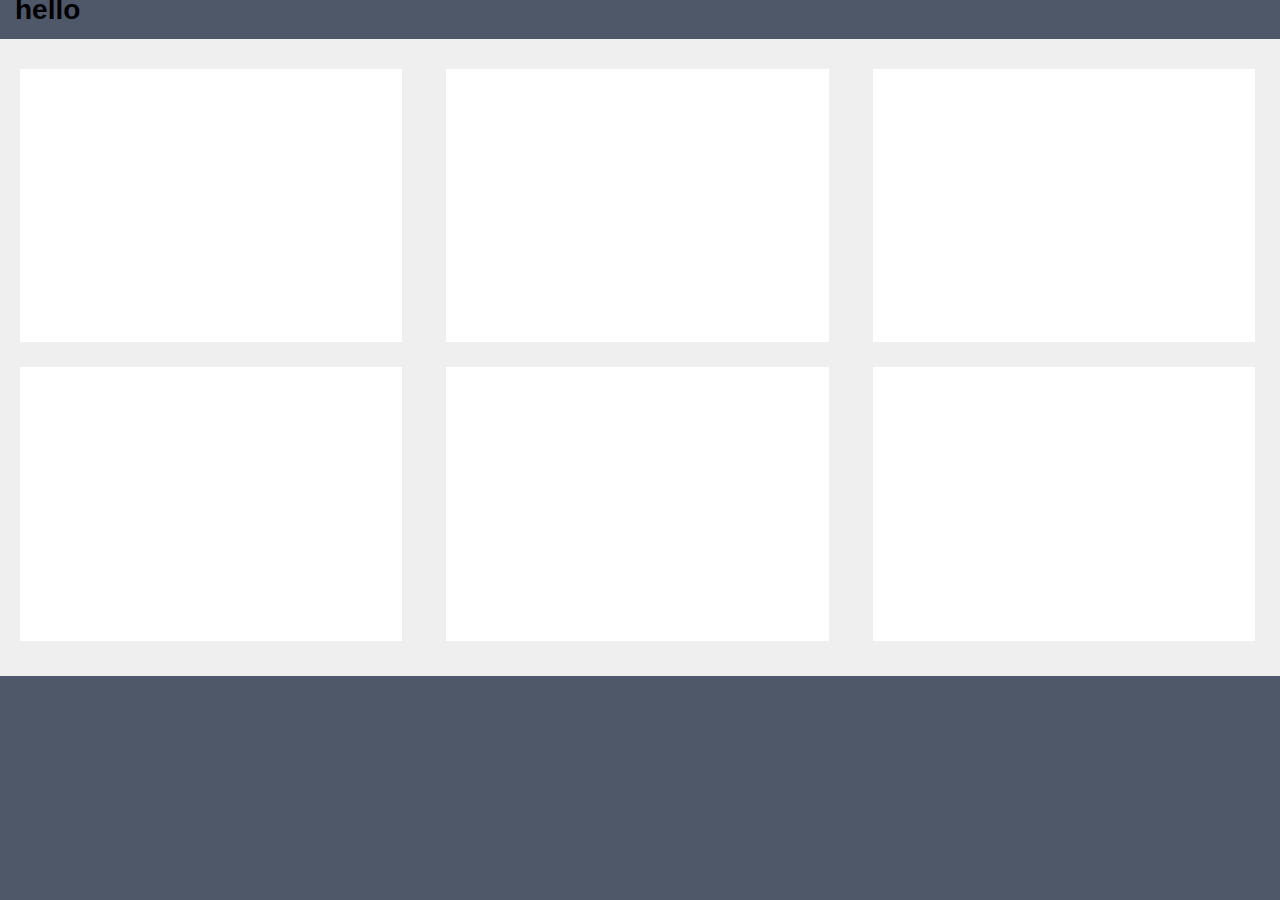
<file: ji slider/slider/LC-Lightbox-LITE-master/demo_lite.html>
<!DOCTYPE html PUBLIC "-//W3C//DTD XHTML 1.0 Transitional//EN" "http://www.w3.org/TR/xhtml1/DTD/xhtml1-transitional.dtd">
<html xmlns="http://www.w3.org/1999/xhtml">
<head>
<meta http-equiv="Content-Type" content="text/html; charset=utf-8" />
<meta name="viewport" content="width=device-width, initial-scale=1, maximum-scale=1">  
<title>LC Lightbox - Image Gallery Demo</title>



<!-- PAGE'S BASE CSS -->
<style type="text/css">
/*! normalize.css v2.1.2 | MIT License | git.io/normalize */article,aside,details,figcaption,figure,footer,header,hgroup,main,nav,section,summary{display:block}audio,canvas,video{display:inline-block}audio:not([controls]){display:none;height:0}[hidden]{display:none}html{font-family:sans-serif;-ms-text-size-adjust:100%;-webkit-text-size-adjust:100%}body{margin:0}a:focus{outline:thin dotted}a:active,a:hover{outline:0}h1{font-size:2em;margin:.67em 0}abbr[title]{border-bottom:1px dotted}b,strong{font-weight:700}dfn{font-style:italic}hr{-moz-box-sizing:content-box;box-sizing:content-box;height:0}mark{background:#ff0;color:#000}code,kbd,pre,samp{font-family:monospace,serif;font-size:1em}pre{white-space:pre-wrap}q{quotes:"\201C" "\201D" "\2018" "\2019"}small{font-size:80%}sub,sup{font-size:75%;line-height:0;position:relative;vertical-align:baseline}sup{top:-.5em}sub{bottom:-.25em}img{border:0}svg:not(:root){overflow:hidden}figure{margin:0}fieldset{border:1px solid silver;margin:0 2px;padding:.35em .625em .75em}legend{border:0;padding:0}button,input,select,textarea{font-family:inherit;font-size:100%;margin:0}button,input{line-height:normal}button,select{text-transform:none}button,html input[type=button],input[type=reset],input[type=submit]{-webkit-appearance:button;cursor:pointer}button[disabled],html input[disabled]{cursor:default}input[type=checkbox],input[type=radio]{box-sizing:border-box;padding:0}input[type=search]{-webkit-appearance:textfield;-moz-box-sizing:content-box;-webkit-box-sizing:content-box;box-sizing:content-box}input[type=search]::-webkit-search-cancel-button,input[type=search]::-webkit-search-decoration{-webkit-appearance:none}button::-moz-focus-inner,input::-moz-focus-inner{border:0;padding:0}textarea{overflow:auto;vertical-align:top}table{border-collapse:collapse;border-spacing:0}



body{font:14px/20px Arial,sans-serif;background-color:#4E5869;margin:0;padding:0;color:#000}dl,ol,ul{padding:0;margin:0}h1,h2,h3,h4,h5,h6,p{margin-top:0;padding-right:15px;padding-left:15px}a img{border:none}a:link{color:#414958;text-decoration:underline}a:visited{color:#4E5869;text-decoration:underline}a:active,a:focus,a:hover{text-decoration:none}.container{width:80%;max-width:1260px;min-width:335px;background-color:#FFF;margin:0 auto}.header{background-color:#fdfdfd;}.sidebar1{float:right;width:20%;background-color:#93A5C4;padding-bottom:10px}.content{padding:10px 0;width:100%;float:right;background-color:#efefef}.content ol,.content ul{padding:0 15px 15px 40px}ul.nav{list-style:none;border-top:1px solid #666;margin-bottom:15px}ul.nav li{border-bottom:1px solid #666}ul.nav a,ul.nav a:visited{padding:5px 5px 5px 15px;display:block;text-decoration:none;background-color:#8090AB;color:#000}ul.nav a:active,ul.nav a:focus,ul.nav a:hover{background-color:#6F7D94;color:#FFF}.fltrt{float:right;margin-left:8px}.fltlft{float:left;margin-right:8px}.clearfloat{clear:both;height:0;font-size:1px;line-height:0}.content,.sidebar1{min-height:500px}.content>div{margin:20px 15px}@media screen and (max-width:900px){.content>div{width:100%!important}}

#logo {
	background: url('[data-uri]') no-repeat center center transparent;
	background-size: contain;
	width: 25px;
	height: 25px;
	display: inline-block;	
	position: relative;
	bottom: -4px;
	left: -4px;
}

.elem, .elem * {
	box-sizing: border-box;
	margin: 0 !important;	
}
.elem {
	display: inline-block;
	font-size: 0;
	width: 33%;
	border: 20px solid transparent;
	border-bottom: none;
	background: #fff;
	padding: 10px;
	height: auto;
	background-clip: padding-box;
}
.elem > span {
	display: block;
	cursor: pointer;
	height: 0;
	padding-bottom:	70%;
	background-size: cover;	
	background-position: center center;
}
</style>






<!-- LIGHTBOX FADING SHOW/HIDE EFFECT (as explained in documentation) -->
<style type="text/css">
.lcl_fade_oc.lcl_pre_show #lcl_overlay,
.lcl_fade_oc.lcl_pre_show #lcl_window,
.lcl_fade_oc.lcl_is_closing #lcl_overlay,
.lcl_fade_oc.lcl_is_closing #lcl_window {
	opacity: 0 !important;
}
.lcl_fade_oc.lcl_is_closing #lcl_overlay {
	-webkit-transition-delay: .15s !important; 
	transition-delay: .15s !important;
}
</style>






<!-- //////////////////////////////////////////////// -->
<!-- REQUIRED ELEMENTS -->

<script src="lib/jquery.js" type="text/javascript"></script>

<script src="js/lc_lightbox.lite.js" type="text/javascript"></script>
<link rel="stylesheet" href="css/lc_lightbox.css" />


<!-- SKINS -->
<link rel="stylesheet" href="skins/minimal.css" />


<!-- ASSETS -->
<script src="lib/AlloyFinger/alloy_finger.min.js" type="text/javascript"></script>

<!-- //////////////////////////////////////////////// -->
<!-- //////////////////////////////////////////////// -->

</head>

<body>

<!-- <div class="container">
    <div class="header">
          
          <div style="text-align: center; color: #3f3f3f; padding: 40px 20px 25px; opacity: 0.9;"> 
              <h1><span id="logo"></span> LC Lightbox</h1>
              <h3>Yet.. another jQuery lightbox .. or not?<br/><br/>
                  <small>by <a href="https://lcweb.it/" target="_blank">LCweb</a></small>
              </h3>
          </div>
    </div> -->
    <div>
    	<h1>hello</h1>
    </div>
    
	<div class="content">
    
   		<a class="elem" href="https://images.unsplash.com/photo-1476514525535-07fb3b4ae5f1?dpr=1&auto=format&fit=crop&w=2000&q=80&cs=tinysrgb" title="image 1" data-lcl-txt="lorem ipsum dolor sit amet" data-lcl-author="someone" data-lcl-thumb="https://images.unsplash.com/photo-1476514525535-07fb3b4ae5f1?dpr=1&auto=format&fit=crop&w=150&q=80&cs=tinysrgb">
        	<span style="background-image: url(https://images.unsplash.com/photo-1476514525535-07fb3b4ae5f1?dpr=1&auto=format&fit=crop&w=400&q=80&cs=tinysrgb);"></span>
        </a>
        <a class="elem" href="https://images.unsplash.com/photo-1502082553048-f009c37129b9?dpr=1&auto=format&fit=crop&w=2000&q=80&cs=tinysrgb" title="image 2" data-lcl-txt="lorem ipsum dolor sit amet" data-lcl-author="someone" data-lcl-thumb="https://images.unsplash.com/photo-1502082553048-f009c37129b9?dpr=1&auto=format&fit=crop&w=150&q=80&cs=tinysrgb">
        	<span style="background-image: url(https://images.unsplash.com/photo-1502082553048-f009c37129b9?dpr=1&auto=format&fit=crop&w=400&q=80&cs=tinysrgb);"></span>
        </a>
        <a class="elem" href="https://images.unsplash.com/photo-1442850473887-0fb77cd0b337?dpr=1&auto=format&fit=crop&w=2000&q=80&cs=tinysrgb" title="image 3" data-lcl-txt="lorem ipsum dolor sit amet" data-lcl-author="someone" data-lcl-thumb="https://images.unsplash.com/photo-1442850473887-0fb77cd0b337?dpr=1&auto=format&fit=crop&w=150&q=80&cs=tinysrgb">
        	<span style="background-image: url(https://images.unsplash.com/photo-1442850473887-0fb77cd0b337?dpr=1&auto=format&fit=crop&w=400&q=80&cs=tinysrgb);"></span>
        </a>
        
        
        <a class="elem" href="https://images.unsplash.com/photo-1431794062232-2a99a5431c6c?dpr=1&auto=format&fit=crop&w=2000&q=80&cs=tinysrgb" title="image 4" data-lcl-txt="lorem ipsum dolor sit amet" data-lcl-author="someone" data-lcl-thumb="https://images.unsplash.com/photo-1431794062232-2a99a5431c6c?dpr=1&auto=format&fit=crop&w=150&q=80&cs=tinysrgb">
        	<span style="background-image: url(https://images.unsplash.com/photo-1431794062232-2a99a5431c6c?dpr=1&auto=format&fit=crop&w=400&q=80&cs=tinysrgb);"></span>
        </a>
        <a class="elem" href="https://images.unsplash.com/photo-1432405972618-c60b0225b8f9?dpr=1&auto=format&fit=crop&w=2000&q=80&cs=tinysrgb" title="image 5" data-lcl-txt="lorem ipsum dolor sit amet" data-lcl-author="someone" data-lcl-thumb="https://images.unsplash.com/photo-1432405972618-c60b0225b8f9?dpr=1&auto=format&fit=crop&w=150&q=80&cs=tinysrgb">
        	<span style="background-image: url(https://images.unsplash.com/photo-1432405972618-c60b0225b8f9?dpr=1&auto=format&fit=crop&w=400&q=80&cs=tinysrgb);"></span>
        </a>
        <a class="elem" href="https://images.unsplash.com/photo-1482192505345-5655af888cc4?dpr=1&auto=format&fit=crop&w=2000&q=80&cs=tinysrgb" title="image 6" data-lcl-txt="lorem ipsum dolor sit amet" data-lcl-author="someone" data-lcl-thumb="https://images.unsplash.com/photo-1482192505345-5655af888cc4?dpr=1&auto=format&fit=crop&w=150&q=80&cs=tinysrgb">
        	<span style="background-image: url(https://images.unsplash.com/photo-1482192505345-5655af888cc4?dpr=1&auto=format&fit=crop&w=400&q=80&cs=tinysrgb);"></span>
        </a>
   
   		<br/><br/>
   	</div>
</div>



<!-- //////////////////////////////////////////////// -->
<!-- LIGHTBOX INITIALIZATION -->
<script type="text/javascript">
$(document).ready(function(e) {
   
	// live handler
	lc_lightbox('.elem', {
		wrap_class: 'lcl_fade_oc',
		gallery : true,	
		thumb_attr: 'data-lcl-thumb', 
		
		skin: 'minimal',
		radius: 0,
		padding	: 0,
		border_w: 0,
	});	

});
</script>
<!-- //////////////////////////////////////////////// -->
<!-- //////////////////////////////////////////////// -->

</body>
</html>
</file>
<file: ji slider/slider/LC-Lightbox-LITE-master/skins/minimal.css>
.lcl_minimal #lcl_window,
.lcl_minimal.lcl_txt_under #lcl_txt,
.lcl_minimal.lcl_txt_rside:not(.lcl_force_txt_over) #lcl_txt,
.lcl_minimal.lcl_txt_lside:not(.lcl_force_txt_over) #lcl_txt {
	background-color: #3d3d3d;	
}
.lcl_minimal #lcl_subj {
	background-color: #474747;	
}
.lcl_minimal.lcl_fullscreen_mode #lcl_subj {
	background-color: #252525;	
}

.lcl_minimal #lcl_loader > span {
	border-color: #999 #999 transparent;
}

.lcl_minimal.lcl_txt_rside:not(.lcl_force_txt_over) #lcl_txt:after, 
.lcl_minimal.lcl_txt_lside:not(.lcl_force_txt_over) #lcl_txt:after {
	width: 1px;	
}


/* COMMANDS */
.lcl_minimal #lcl_nav_cmd,
.lcl_minimal .lcl_outer_cmd #lcl_nav_cmd,
.lcl_minimal .lcl_forced_outer_cmd #lcl_nav_cmd {
	padding: 4px !important;	
}
.lcl_minimal #lcl_nav_cmd:before {
    content: "";
	background: rgba(0, 0, 0, 0.4);
    height: 42px;
    left: 0;
    position: absolute;
    right: 0;
    top: 0;
}
.lcl_minimal.lcl_fullscreen_mode[lcl-type=iframe] #lcl_nav_cmd:before {
	background: #3d3d3d;
}
.lcl_minimal.lcl_fullscreen_mode[lcl-type=iframe] #lcl_subj {
	top: 42px;	
}
.lcl_minimal .lcl_close {
    margin-left: 14px !important;
}
.lcl_minimal .lcl_zoom_in {
    margin-right: 14px !important;
}
@media screen and (min-width:450px) { 
	.lcl_minimal .lcl_close {
		margin-left: 28px !important;
	}
	.lcl_minimal .lcl_zoom_in {
		margin-right: 28px !important;
	}
	.lcl_minimal.lcl_inner_cmd:not(.lcl_on_mobile) #lcl_nav_cmd:before,
	.lcl_minimal.lcl_fullscreen_mode.lcl_outer_cmd:not(.lcl_on_mobile):not([lcl-type=iframe]):not([lcl-type=html]) #lcl_nav_cmd:before {
		opacity: 0;
		
		-webkit-transition: opacity .2s ease-in .5s; 
		transition: 		opacity .2s ease-in .5s;	
	}
	.lcl_minimal:not(.lcl_on_mobile) #lcl_window:hover #lcl_nav_cmd:before,
	.lcl_minimal.lcl_fullscreen_mode.lcl_outer_cmd:not(.lcl_on_mobile):not([lcl-type=iframe]):not([lcl-type=html]):hover #lcl_nav_cmd:before {
		opacity: 1;
		
		-webkit-transition: all .2s ease-in 0s; 
		transition: 		all .2s ease-in 0s;
	}
}
.lcl_minimal #lcl_nav_cmd .lcl_icon {
	color: #fafafa;
	background: transparent;
	border-radius: 0 !important;
	border: none !important;
	box-shadow: none !important;
	margin: 3px;	
}
@media screen and (max-width:475px) { 
	.lcl_minimal #lcl_nav_cmd .lcl_icon {
		margin: 3px 0;	
	}
	.lcl_minimal .lcl_counter {
    	letter-spacing: -1px;
	}
}
@media screen and (max-width:400px) { 
	.lcl_minimal #lcl_nav_cmd .lcl_icon {
		width: 24px;
	}
}
.lcl_minimal #lcl_nav_cmd .lcl_icon:before,
.lcl_minimal #lcl_nav_cmd .lcl_icon * {
	text-shadow: 0 0 2px rgba(0, 0, 0, .6); 	
}
.lcl_minimal .lcl_icon:not(.lcl_counter):after {
	background: #cfcfcf;
}
.lcl_minimal#lcl_wrap:not(.lcl_on_mobile) .lcl_icon:not(.lcl_counter):not(a):hover:before {
	color: #fff;
	text-shadow: none; 	
}
.lcl_minimal:not(.lcl_on_mobile) .lcl_icon:not(.lcl_counter):after,
.lcl_minimal:not(.lcl_on_mobile) .lcl_icon:not(.lcl_counter):hover:after {
	border-radius: 0;
	top: 0;
	left: 0;
	right: 0;
	bottom: 0;
	background: rgba(0, 0, 0, 0.15) !important;
	box-shadow: 0 0 0 7px rgba(0, 0, 0, 0.15);
}
.lcl_minimal.lcl_nav_btn_middle .lcl_prev:before, 
.lcl_minimal.lcl_nav_btn_middle .lcl_next:before {
    font-size: 28px !important;
}
.lcl_minimal.lcl_nav_btn_middle .lcl_prev:after,
.lcl_minimal.lcl_nav_btn_middle .lcl_next:after {
	box-shadow: none !important;
}
.lcl_minimal.lcl_nav_btn_middle .lcl_next:after, .lcl_minimal.lcl_nav_btn_middle .lcl_prev:after,
.lcl_minimal.lcl_nav_btn_middle:not(.lcl_on_mobile) .lcl_next:hover:after, .lcl_minimal.lcl_nav_btn_middle .lcl_prev:hover:after {
	background: rgba(0, 0, 0, 0.3) !important;
}
.lcl_minimal .lcl_counter {
	font-size: 13px;
	line-height: 28px;	
}


/* alternative inner close button */
.lcl_minimal #lcl_corner_close {
	background: #303030;
    border-color: transparent !important;
    border-radius: 0 !important;
   
	-webkit-transform: 	rotate(45deg);
	-ms-transform: 		rotate(45deg);
	transform: 			rotate(45deg);
}
.lcl_minimal #lcl_corner_close:before {
	color: #eee;
	
	-webkit-transform: 	rotate(45deg);
	-ms-transform: 		rotate(45deg);
	transform: 			rotate(45deg);
}
.lcl_minimal:not(.lcl_on_mobile) #lcl_corner_close:hover:before {
	-webkit-transform: 	rotate(225deg);
	-ms-transform: 		rotate(225deg);
	transform: 			rotate(225deg);
}


/* TEXTS */
.lcl_minimal #lcl_txt * {
	font-family: Arial,​ 'sans-serif';	
	color: #ddd;
}
.lcl_minimal #lcl_title {
	color: #eee;	
}
.lcl_minimal #lcl_author {
	color: #bfbfbf;	
}
.lcl_minimal .lcl_txt_border {
	border-bottom: 1px dotted #666 !important;	
}

/* text over */
.lcl_minimal.lcl_force_txt_over #lcl_txt,
.lcl_minimal.lcl_txt_over #lcl_txt {
	background: rgba(26, 26, 26, 0.9);
}
.lcl_minimal.lcl_force_txt_over #lcl_txt:before,
.lcl_minimal.lcl_txt_over #lcl_txt:before {
	background: #444;
}
.lcl_minimal.lcl_force_txt_over #lcl_txt:after, 
.lcl_minimal.lcl_txt_over #lcl_txt:after {
	border-color: #3e3e3e;
}


/* text block shadow */
.lcl_minimal.lcl_txt_rside:not(.lcl_force_txt_over) #lcl_txt:after {
    content: "";
	background: linear-gradient(to right, rgba(0, 0, 0, 0.3) 0%, rgba(0, 0, 0, 0) 100%);
    left: 0;
}
.lcl_minimal.lcl_txt_lside:not(.lcl_force_txt_over) #lcl_txt:after {
    content: "";
	background: linear-gradient(to left, rgba(0, 0, 0, 0.3) 0%, rgba(0, 0, 0, 0) 100%);
    right: 0;
}
.lcl_minimal.lcl_txt_under:not(.lcl_force_txt_over) #lcl_txt::after {
	content: "";
	background: linear-gradient(to bottom, rgba(0, 0, 0, 0.3) 0%, rgba(0, 0, 0, 0) 100%);
    height: 2px;
}



/* TOOLTIP */
.lcl_minimal .lcl_tooltip {
	background: rgba(0,0,0, 0.5);	
}
.lcl_minimal .lcl_tooltip.lcl_tt_bottom:before {
	border-color: transparent transparent #000;	
	opacity: .5;
}
.lcl_minimal .lcl_tooltip.lcl_tt_top:before {
	border-color: #000 transparent transparent;
	opacity: .5;
}

/* SOCIALS VISIBILITY */
.lcl_minimal .lcl_socials_tt a {
	border-color: #666;
}

/* THUMBS NAVIGATOR */
.lcl_minimal .lcl_tn_inner li {
	border-radius: 0;	
}
.lcl_minimal #lcl_thumbs_nav span {
	color: #dfdfdf;
}
.lcl_minimal .lcl_tn_mixed_types li::before {
    background: rgba(0, 0, 0, 0.25);	
}
.lcl_minimal .lcl_tn_mixed_types li:after {
    color: #fff;
}

/* PROGRESSBAR */
.lcl_minimal #lcl_progressbar {
	background: #eee;
}
</file>
